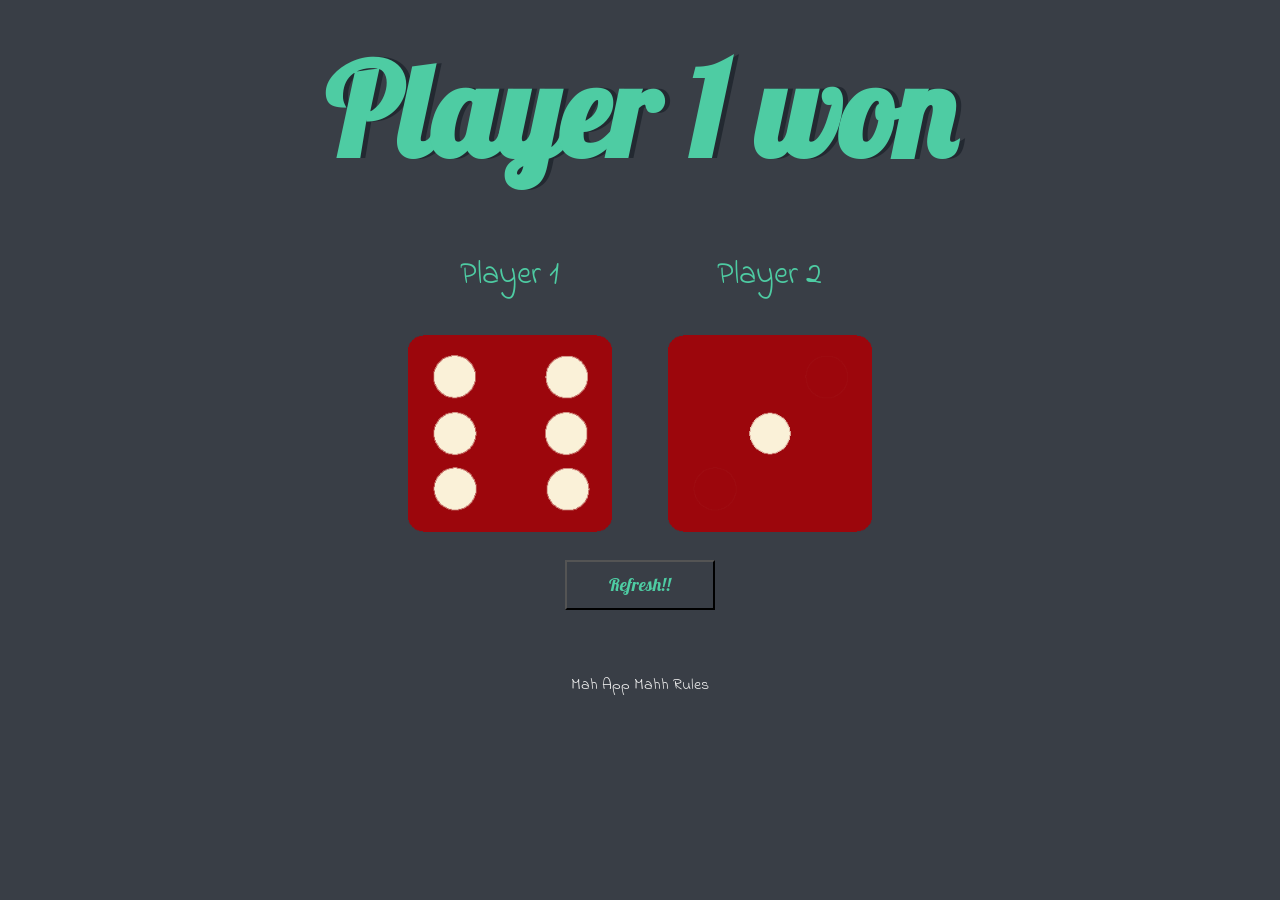
<file: index.html>
<!DOCTYPE html>
<html lang="en" dir="ltr">
  <head>
    <meta charset="utf-8" />
    <title>Dicee</title>
    <link rel="stylesheet" href="styles.css" />
    <link
      href="https://fonts.googleapis.com/css?family=Indie+Flower|Lobster"
      rel="stylesheet"
    />
  </head>
  <body>
    <div class="container">
      <h1>Refresh Me</h1>

      <div class="dice">
        <p>Player 1</p>
        <img class="img1" src="./images/dice6.png" />
      </div>

      <div class="dice">
        <p>Player 2</p>
        <img class="img2" src="./images/dice6.png" />
      </div>

      <div class="button">
        <button id="buttonItIs">Refresh!!</button>
      </div>

    </div>
    <footer>Mah App Mahh Rules</footer>

    <script src="scripts.js"></script>
  </body>
</html>
</file>
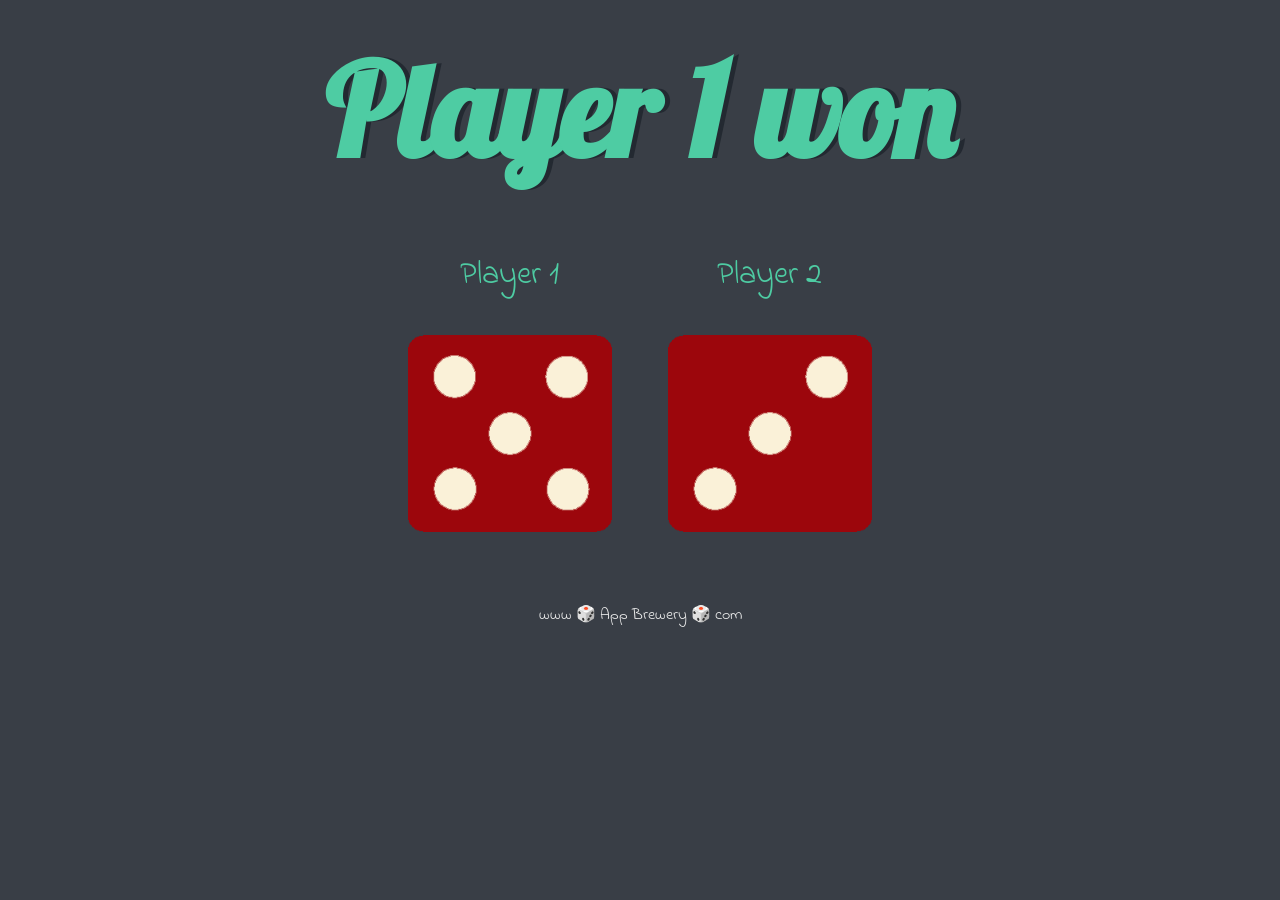
<file: dicee.html>
<!DOCTYPE html>
<html lang="en" dir="ltr">
  <head>
    <meta charset="utf-8" />
    <title>Dicee</title>
    <link rel="stylesheet" href="styles.css" />
    <link
      href="https://fonts.googleapis.com/css?family=Indie+Flower|Lobster"
      rel="stylesheet"
    />
  </head>
  <body>
    <div class="container">
      <h1>Refresh Me</h1>

      <div class="dice">
        <p>Player 1</p>
        <img class="img1" src="./images/dice6.png" />
      </div>

      <div class="dice">
        <p>Player 2</p>
        <img class="img2" src="./images/dice6.png" />
      </div>
    </div>

    <footer>www 🎲 App Brewery 🎲 com</footer>

    <script src="scripts.js"></script>
  </body>
</html>
</file>
<file: styles.css>
.container {
  width: 70%;
  margin: auto;
  text-align: center;
}

.dice {
  text-align: center;
  display: inline-block;

}

body {
  background-color: #393E46;
}

h1 {
  margin: 30px;
  font-family: 'Lobster', cursive;
  text-shadow: 5px 0 #232931;
  font-size: 8rem;
  color: #4ECCA3;
}

p {
  font-size: 2rem;
  color: #4ECCA3;
  font-family: 'Indie Flower', cursive;
}

img {
  width: 80%;
}

footer {
  margin-top: 5%;
  color: #EEEEEE;
  text-align: center;
  font-family: 'Indie Flower', cursive;

}

#buttonItIs{
  margin-top: 20px;
  font-family: 'Lobster', cursive;
  /* text-shadow: 5px 0 #232931; */
  color: #4ECCA3;
  background-color: #393E46;
  font-size: large;

  width: 150px;
  height: 50px;

}
</file>
